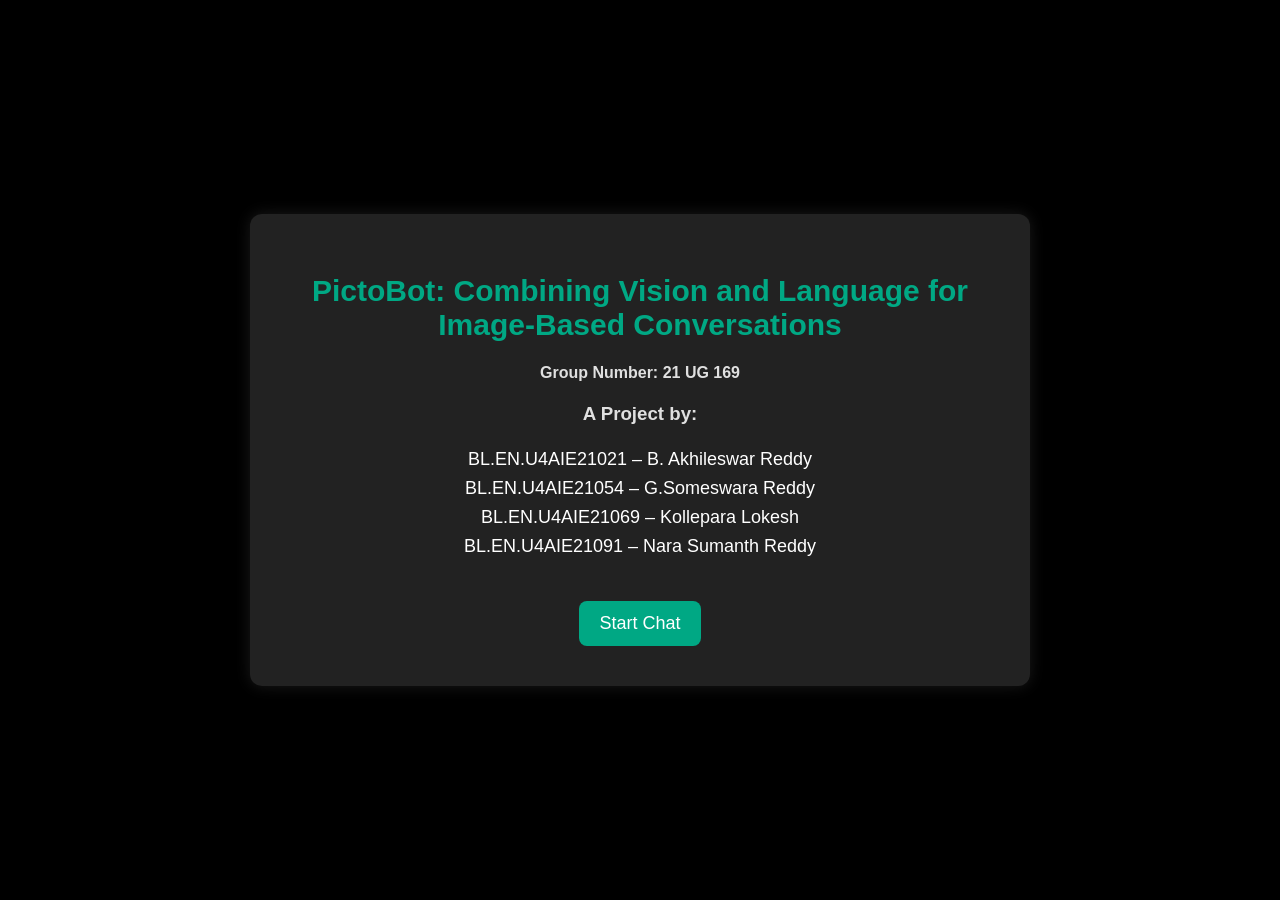
<file: templates/index.html>
<!DOCTYPE html>
<html lang="en">
<head>
    <meta charset="UTF-8">
    <meta name="viewport" content="width=device-width, initial-scale=1.0">
    <title>PictoBot: Vision & Language</title>
    <link rel="stylesheet" href="/static/style1.css">
</head>
<body>
    <div class="intro-container">
        <h1>PictoBot: Combining Vision and Language for Image-Based Conversations</h1>
        <h4>Group Number: 21 UG 169</h4>
        <h3>A Project by:</h3>
        <ul>
            <li>BL.EN.U4AIE21021 – B. Akhileswar Reddy</li>
            <li>BL.EN.U4AIE21054 – G.Someswara Reddy</li>
            <li>BL.EN.U4AIE21069 – Kollepara Lokesh</li>
            <li>BL.EN.U4AIE21091 – Nara Sumanth Reddy</li>
        </ul>
        
        <form action="/chat" method="get">
            <button type="submit" class="start-chat-btn">Start Chat</button>
        </form>
    </div>
</body>
</html>
</file>
<file: static/style1.css>
body {
    background-color: #000000;
    color: #e0e0e0;
    font-family: 'Segoe UI', Tahoma, Geneva, Verdana, sans-serif;
    margin: 0;
    padding: 0;
    height: 100vh;
    display: flex;
    justify-content: center;
    align-items: center;
}

.intro-container {
    text-align: center;
    background-color: #222222;
    padding: 40px;
    border-radius: 12px;
    max-width: 700px;
    width: 100%;
    box-shadow: 0 0 15px rgba(255, 255, 255, 0.1);
}

.intro-container h1 {
    font-size: 30px;
    color: #00a884;
}

.subtitle {
    font-size: 18px;
    margin-top: 10px;
    color: #e0e0e0;
}

ul {
    text-align: left;
    list-style-type: none;
    padding: 0;
}

ul li {
    font-size: 18px;
    color: #ffffff;
}

.start-chat-btn {
    background-color: #00a884;
    color: #ffffff;
    border: none;
    border-radius: 8px;
    padding: 12px 20px;
    font-size: 18px;
    cursor: pointer;
    transition: background-color 0.3s ease;
    margin-top: 20px;
}

.start-chat-btn:hover {
    background-color: #00795e;
}

ul {
    list-style-type: none;
    padding: 0;
    margin: 20px auto;
    text-align: center; /* Center the text in each list item */
    max-width: 500px; /* Optional: keeps the list from stretching too wide */
}

ul li {
    font-size: 18px;
    color: #ffffff;
    padding: 4px 0;
}
</file>
